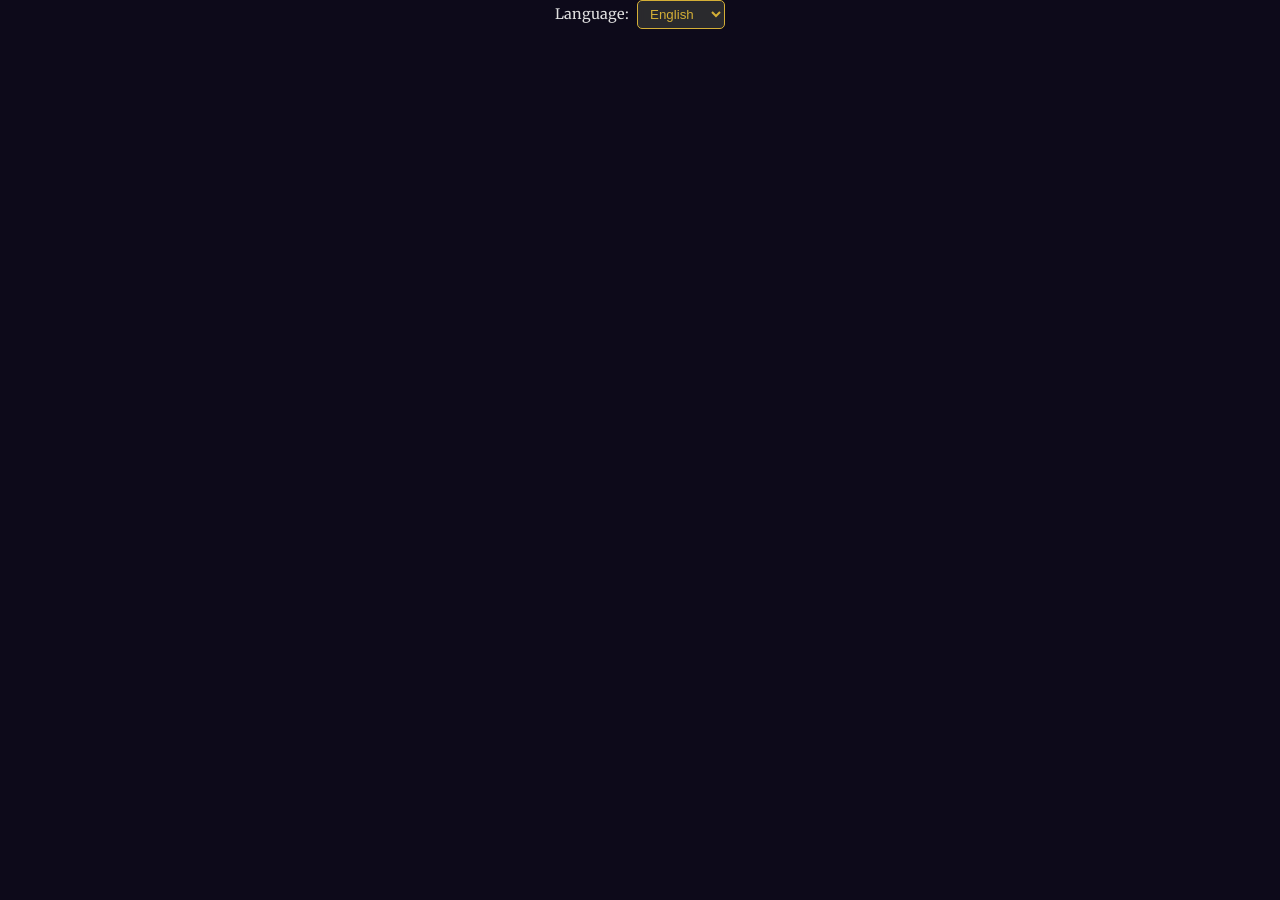
<file: divination.html>
<!DOCTYPE html>
<html lang="en">
<head>
    <meta charset="UTF-8">
    <meta name="viewport" content="width=device-width, initial-scale=1.0, user-scalable=no">
    <title>Ancient Divination</title>
    <link rel="stylesheet" href="style.css">
    <link href="https://fonts.googleapis.com/css2?family=Cinzel:wght@400;700&family=Merriweather:wght@400;700&display=swap" rel="stylesheet">
    <script src="https://telegram.org/js/telegram-web-app.js"></script>
</head>
<body>
    <a href="index.html" id="back-button" class="nav-btn" style="display: none;"></a>
    <div class="language-switcher">
        <label for="language-select" id="language-label">Language:</label>
        <select id="language-select">
            <option value="en">English</option>
            <option value="ru">Русский</option>
        </select>
    </div>

    <main id="main-content">
        <!-- Divination components will be loaded here -->
    </main>

    <script src="divination.js" type="module"></script>
</body>
</html>
</file>
<file: style.css>
/* General Body and App Container Styles */
html, body {
    height: 100%;
    width: 100%;
    margin: 0;
    padding: 0;
}

body {
    font-family: 'Merriweather', serif;
    background-color: #0d0a1a; /* Dark magical purple */
    color: var(--tg-theme-text-color, #e0e0e0);
    display: flex;
    flex-direction: column;
    align-items: center;
    -webkit-font-smoothing: antialiased;
    min-height: 100vh;
}

#app-container {
    width: 100%;
    box-sizing: border-box;
    position: relative;
    z-index: 1;
}

/* Screens */
.screen {
    display: none;
    background-size: cover;
    background-position: center;
    background-attachment: fixed;
    position: fixed;
    top: 0; left: 0; right: 0; bottom: 0;
    overflow-y: auto;
    padding: 4rem 1rem 1rem;
}
.screen.active { display: block; }

#main-screen {
    background: radial-gradient(ellipse at bottom, #1b2735 0%, #090a0f 100%);
}
#divination-screen {
    background: radial-gradient(ellipse at bottom, #1b2735 0%, #090a0f 100%);
}

/* Top Bar for Language Switcher and Manual Link */
.top-bar {
    position: fixed;
    top: 1rem;
    left: 50%;
    transform: translateX(-50%);
    z-index: 1001;
    display: flex;
    align-items: center;
    gap: 1rem;
    background-color: var(--tg-theme-secondary-bg-color, rgba(13, 10, 26, 0.8));
    padding: 0.5rem 1rem;
    border-radius: 12px;
    box-shadow: 0 4px 15px rgba(0, 0, 0, 0.4);
    backdrop-filter: blur(5px);
}

.language-switcher {
    position: static;
    transform: none;
    top: auto;
    right: auto;
    z-index: auto;
    display: flex;
    align-items: center;
}

#manual-link {
    color: var(--tg-theme-button-text-color, #d4af37);
    text-decoration: none;
    font-size: 0.9rem;
    transition: color 0.2s;
}

#manual-link:hover {
    color: #fff;
}

#language-select {
    background-color: var(--tg-theme-secondary-bg-color, rgba(51, 51, 51, 0.8));
    color: var(--tg-theme-button-text-color, #d4af37);
    border: 1px solid var(--tg-theme-button-color, #d4af37);
    border-radius: 5px;
    padding: 0.3rem 0.5rem;
    backdrop-filter: blur(5px);
}
#language-select option {
    background-color: #333;
    color: #e0e0e0;
}
#language-label { color: var(--tg-theme-text-color, #e0e0e0); font-size: 0.9rem; margin-right: 0.5rem; }

/* Navigation */
nav {
    display: grid;
    grid-template-columns: 1fr 1fr;
    gap: 1rem;
    width: 100%;
}

.nav-btn {
    color: #fff;
    border: 1px solid rgba(255, 255, 255, 0.1);
    border-radius: 12px;
    padding: 1rem;
    text-align: center;
    text-decoration: none;
    font-family: 'Cinzel', serif;
    font-weight: bold;
    transition: transform 0.1s, box-shadow 0.2s;
    box-shadow: 0 4px 15px rgba(0, 0, 0, 0.4);
    cursor: pointer;
    display: flex;
    align-items: center;
    justify-content: center;
    gap: 0.75rem; /* Space between icon and text */
    font-size: 1rem;
    background-size: 200% 200%;
    background-image: url('data:image/svg+xml,%3Csvg width="60" height="60" viewBox="0 0 60 60" xmlns="http://www.w3.org/2000/svg"%3E%3Cg fill="none" fill-rule="evenodd"%3E%3Cg fill="%239C92AC" fill-opacity="0.1"%3E%3Cpath d="M36 34v-4h-2v4h-4v2h4v4h2v-4h4v-2h-4zm0-30V0h-2v4h-4v2h4v4h2V6h4V4h-4zM6 34v-4H4v4H0v2h4v4h2v-4h4v-2H6zM6 4V0H4v4H0v2h4v4h2V6h4V4H6z"/%3E%3C/g%3E%3C/g%3E%3C/svg%3E');
}
.nav-btn:hover {
    transform: scale(1.05);
    box-shadow: 0 6px 20px rgba(212, 175, 55, 0.3);
    border-color: rgba(212, 175, 55, 0.5);
}
.nav-btn img {
    width: 24px;
    height: 24px;
    filter: invert(100%); /* Make icons white */
}

/* Button Colors */
[data-target="i-ching"] { background-color: #bd0404; } /* Red */
[data-target="greco-roman-oracles"] {
    background-color: #D2B48C; /* Sandy Tan */
    background-image: url('https://www.transparenttextures.com/patterns/rocky-wall.png');
    color: #4A2A0C; /* Dark Brown */
    border-color: rgba(74, 42, 12, 0.5);
}
[data-target="greco-roman-oracles"] img {
    filter: none;
}
[data-target="mayan-glyphs"] img {
    filter: brightness(0) invert(33%);
}
[data-target="runic-divination"] {
    background-color: #5C4033; /* Dark Brown */
    color: #FFFFFF;
    border-color: rgba(255, 255, 255, 0.3);
}
[data-target="slavic-kostromancy"] { background-color: #006400; } /* Dark Green */
[data-target="druid-divination"] { background-color: #073207; } /* Dark Green */
[data-target="thai-figurines"] { background-color: #A0522D; } /* Brick */
[data-target="korean-pendulum"] { background-color:  #a9a9a9;} /* Silver */
[data-target="caribbean-dice"] { background-color: #ADD8E6;} /* Silver */

[data-target="caribbean-dice"] .dice-container {
    display: grid;
    grid-template-columns: repeat(3, 1fr);
    grid-template-rows: repeat(2, 1fr);
    gap: 1rem;
}

[data-target="caribbean-dice"] .dice-container > :nth-child(4) {
    grid-column: 1 / 2;
}

[data-target="caribbean-dice"] .dice-container > :nth-child(5) {
    grid-column: 2 / 3;
}
[data-target="fortune-cookie"] { background-color: #f4c668; } /* Ivory */
[data-target="crystal-ball"] { background-color: #2f1785; } /* BlueViolet */
[data-target="mayan-glyphs"] { background-color: #d5d5d5; color: #555353; }
[data-target="egyptian-pyramids"] { background-color: #e6a027; } /* Khaki */


/* Back Button */
.back-btn {
    position: fixed !important;
    bottom: 2rem !important; right: 2rem !important;
    z-index: 1000;
    background-color: rgba(51, 51, 51, 0.8);
    color: #d4af37;
    border: 1px solid #d4af37;
    border-radius: 50%;
    width: 60px; height: 60px;
    cursor: pointer;
    display: flex;
    justify-content: center;
    align-items: center;
    backdrop-filter: blur(5px);
    transition: transform 0.1s;
}
.back-btn:hover { transform: scale(1.05); }
.back-btn svg { stroke: #d4af37; }

/* General Content */
main { width: 100%; padding: 1rem 0; box-sizing: border-box; }
.tab-content { display: none; }
.tab-content.active { display: block; }

/* Divination Screen Content */
.result-area { margin-top: 1.5rem; padding: 1.5rem; background: rgba(0,0,0,0.3); border: 1px solid rgba(212,175,55,0.2); border-radius: 12px; text-align: center; box-shadow: 0 4px 15px rgba(0,0,0,0.3); backdrop-filter: blur(5px); }
.divination-title { font-family: 'Cinzel', serif; font-size: 2rem; font-weight: bold; color: #d4af37; text-align: center; margin-bottom: 0.5rem; }
.divination-description { font-size: 0.9rem; text-align: center; margin-bottom: 1.5rem; color: #aaa; }
.action-btn-group { display: flex; gap: 1rem; justify-content: center; margin-bottom: 1.5rem; }
.action-btn { background-color: #333; color: #d4af37; border: 1px solid #d4af37; border-radius: 12px; padding: 1rem; font-family: 'Cinzel', serif; font-weight: bold; transition: transform 0.1s; box-shadow: 0 2px 5px rgba(0,0,0,0.2); cursor: pointer; }
.action-btn:hover { transform: scale(1.05); }
.result-area p, .result-container p {
    font-size: 0.9rem !important;
}

/* Manual Screen */
#manual-screen {
    background: radial-gradient(ellipse at bottom, #1b2735 0%, #090a0f 100%);
    color: #e0e0e0;
    padding: 6rem 2rem 2rem; /* Add more padding at the top */
    z-index: 1002; /* Make sure it's on top */
}

#manual-content {
    max-width: 800px;
    margin: 0 auto;
    font-family: 'Merriweather', serif;
    line-height: 1.8;
}

#manual-content h1, #manual-content h2, #manual-content h3 {
    font-family: 'Cinzel', serif;
    color: #d4af37;
    margin-top: 2rem;
    margin-bottom: 1rem;
}

#manual-content p {
    margin-bottom: 1rem;
}

#manual-content a {
    color: #d4af37;
    text-decoration: none;
}

#manual-content a:hover {
    text-decoration: underline;
}

i-ching { background-image: linear-gradient(to bottom, #bd0303, #FFD700); }
greco-roman-oracles { background-image: linear-gradient(to bottom, #cd9922, #FFD700); }
runic-divination { background-image: linear-gradient(to bottom, #5C4033, #8a4d04); }
slavic-kostromancy { background-image: linear-gradient(to bottom, #006400, #ceebdb); }
druid-divination { background-image: linear-gradient(to bottom, #99b199, #082c01); }
thai-figurines { background-image: linear-gradient(to bottom, #442601, #f59e06); }
korean-pendulum { background-image: linear-gradient(to bottom, #C0C0C0, #262426); }
caribbean-dice { background-image: linear-gradient(to bottom, #ADD8E6, #5c909f); }
fortune-cookie { background-image: linear-gradient(to bottom, #fdf5b2, #67620e); }
crystal-ball { background-image: linear-gradient(to bottom, #7c9af6, #152145); }
mayan-glyphs { background-image: linear-gradient(to bottom, #d3d3d3, #a9a9a9); }
egyptian-pyramids { background-image: linear-gradient(to bottom, #f7c88e, #544430); }

@media (max-width: 600px) {
    .top-bar {
        flex-direction: column;
        gap: 0.5rem;
    }
}
</file>
